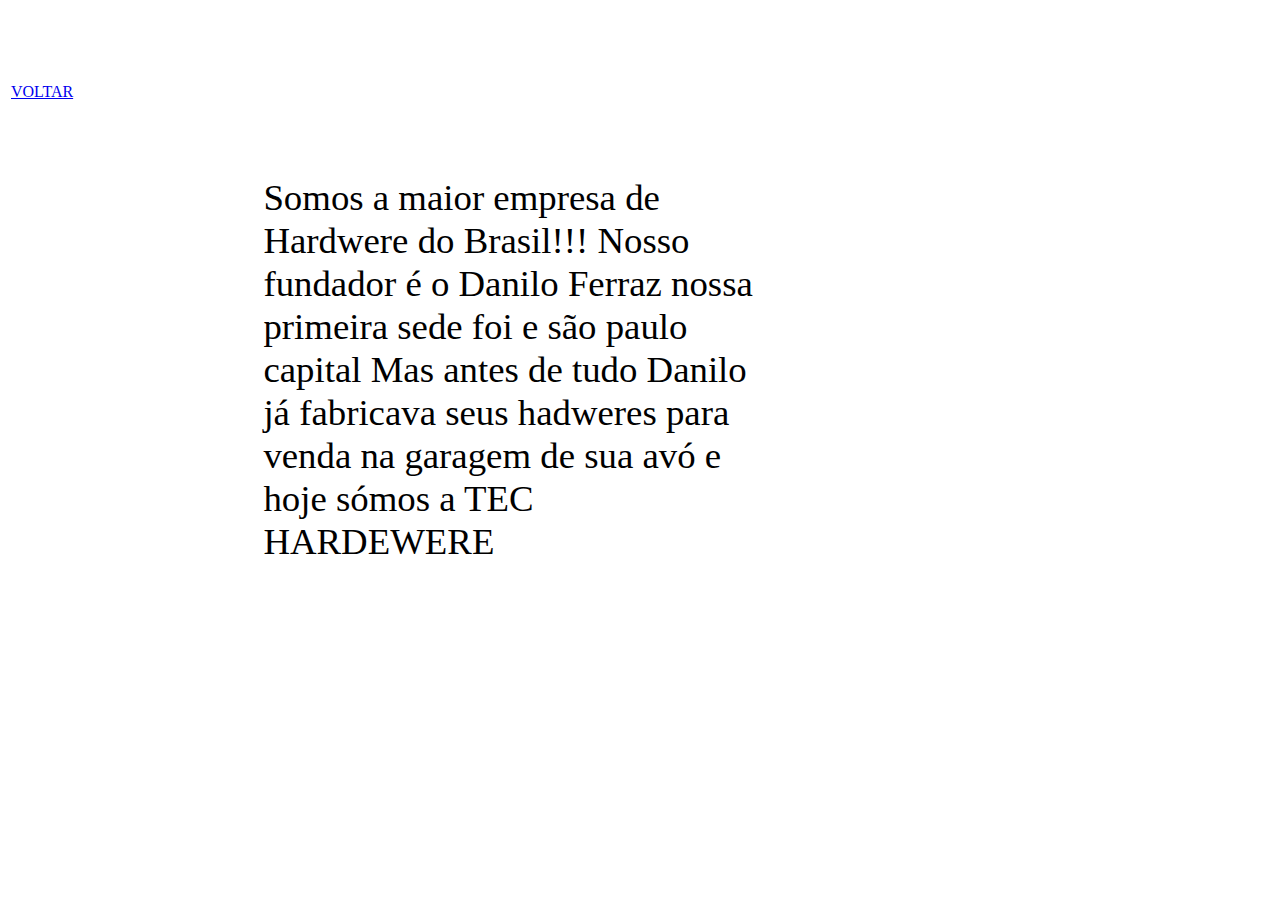
<file: QM.HTML>
<!DOCTYPE html>
<html lang="en">
<head>
    <meta charset="UTF-8">
    <meta name="viewport" content="width=device-width, initial-scale=1.0">
    <title>Document</title>
    <link rel="stylesheet" href="QM.CSS">
</head>
<body>
    <table border="0">
        <tr>
            <td><a href="index.html">VOLTAR</a></td>
            <td></td>
            <td></td>
            <td></td>
            <td></td>
        </tr>
        <tr>
            <td></td>
            <td colspan="2" class="texto">    Somos a maior empresa de Hardwere do Brasil!!!
                Nosso fundador é o Danilo Ferraz 
                nossa primeira sede foi e são paulo capital
                Mas antes de tudo Danilo já fabricava seus hadweres para venda na garagem de sua avó e hoje sómos a TEC HARDEWERE</td>
          
            <td></td>
        </tr>
        <tr>
            <td></td>
            <td></td>
            <td></td>
            <td></td>
        </tr>
        <tr>
            <td></td>
            <td></td>
            <td></td>
            <td></td>
        </tr>
        <tr>
            <td></td>
            <td></td>
            <td></td>
            <td></td>
        </tr>
   
      
</table>
</body>

</html>
</file>
<file: QM.CSS>
table{
    width: 100%;
    height: 98vh;
}
tr{
    height: 25%;

}
td{
    width: 20%;
}
.texto{
    font-size: 2.3em;
}
</file>
